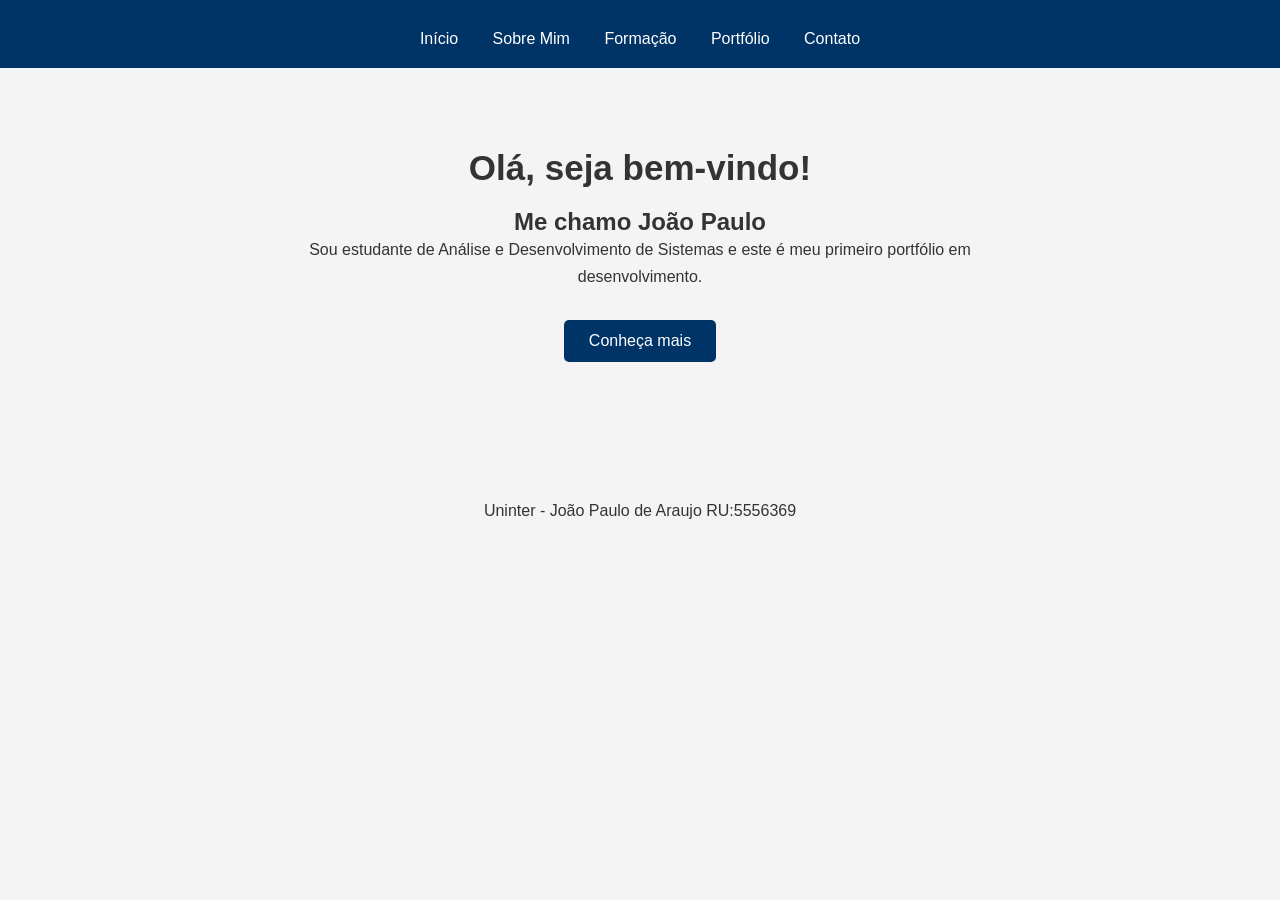
<file: index.html>
<!DOCTYPE html>
<html lang="pt-br">
<head>
    <meta charset="UTF-8">
    <meta name="viewport" content="width=device-width, initial-scale=1.0">
    <title>Portfólio - João Paulo de Araujo</title>

    <link rel="stylesheet" href="style.css">
</head>
<body>

<header>

    <h1></h1>

    <nav>

        <a href="index.html">Início</a>

        <a href="paginas/sobre.html">Sobre Mim</a>

        <a href="paginas/formacao.html">Formação</a>

        <a href="paginas/portfolio.html">Portfólio</a>

        <a href="paginas/contato.html">Contato</a>

    </nav>

</header>

<section class="hero">

    <h2>Olá, seja bem-vindo!</h2>
    <h1>Me chamo João Paulo</h1>

    <p>
        Sou estudante de Análise e Desenvolvimento de Sistemas e este é meu primeiro portfólio em desenvolvimento.
    </p>

    <a class="botao" href="paginas/sobre.html">
        Conheça mais
    </a>

</section>

<footer>

    Uninter - João Paulo de Araujo RU:5556369 

</footer>

</body>
</html>
</file>
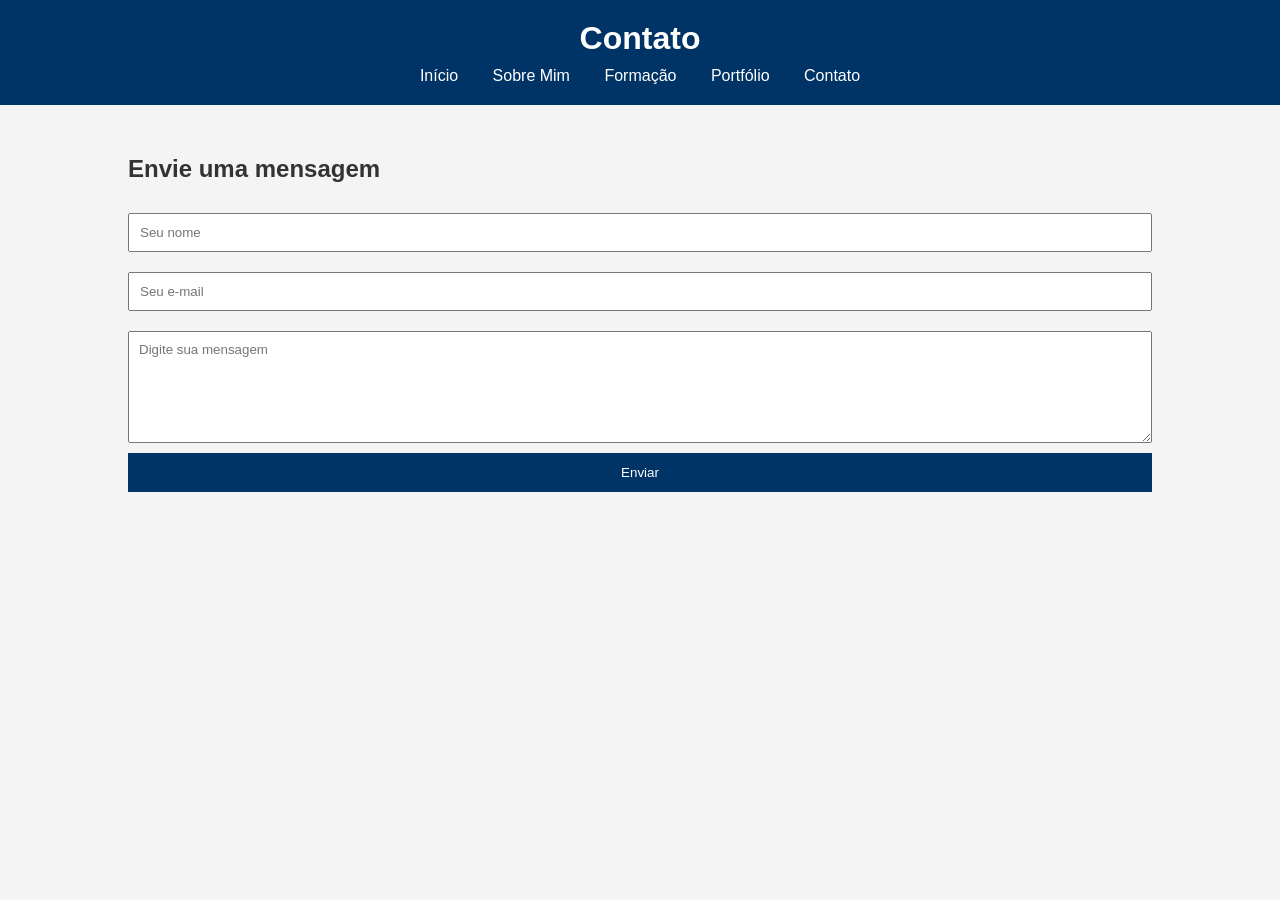
<file: paginas/contato.html>
<!DOCTYPE html>
<html lang="pt-br">

<head>

<meta charset="UTF-8">

<title>Contato</title>

<link rel="stylesheet" href="../style.css">

</head>

<body>

<header>

<h1>Contato</h1>

<nav>

<a href="../index.html">Início</a>

<a href="sobre.html">Sobre Mim</a>

<a href="formacao.html">Formação</a>

<a href="portfolio.html">Portfólio</a>

<a href="contato.html">Contato</a>

</nav>

</header>

<div class="container">

<h2>Envie uma mensagem</h2>

<form>

<input type="text" placeholder="Seu nome">

<input type="email" placeholder="Seu e-mail">

<textarea rows="6" placeholder="Digite sua mensagem"></textarea>

<button type="submit">Enviar</button>

</form>

</div>

</body>

</html>
</file>
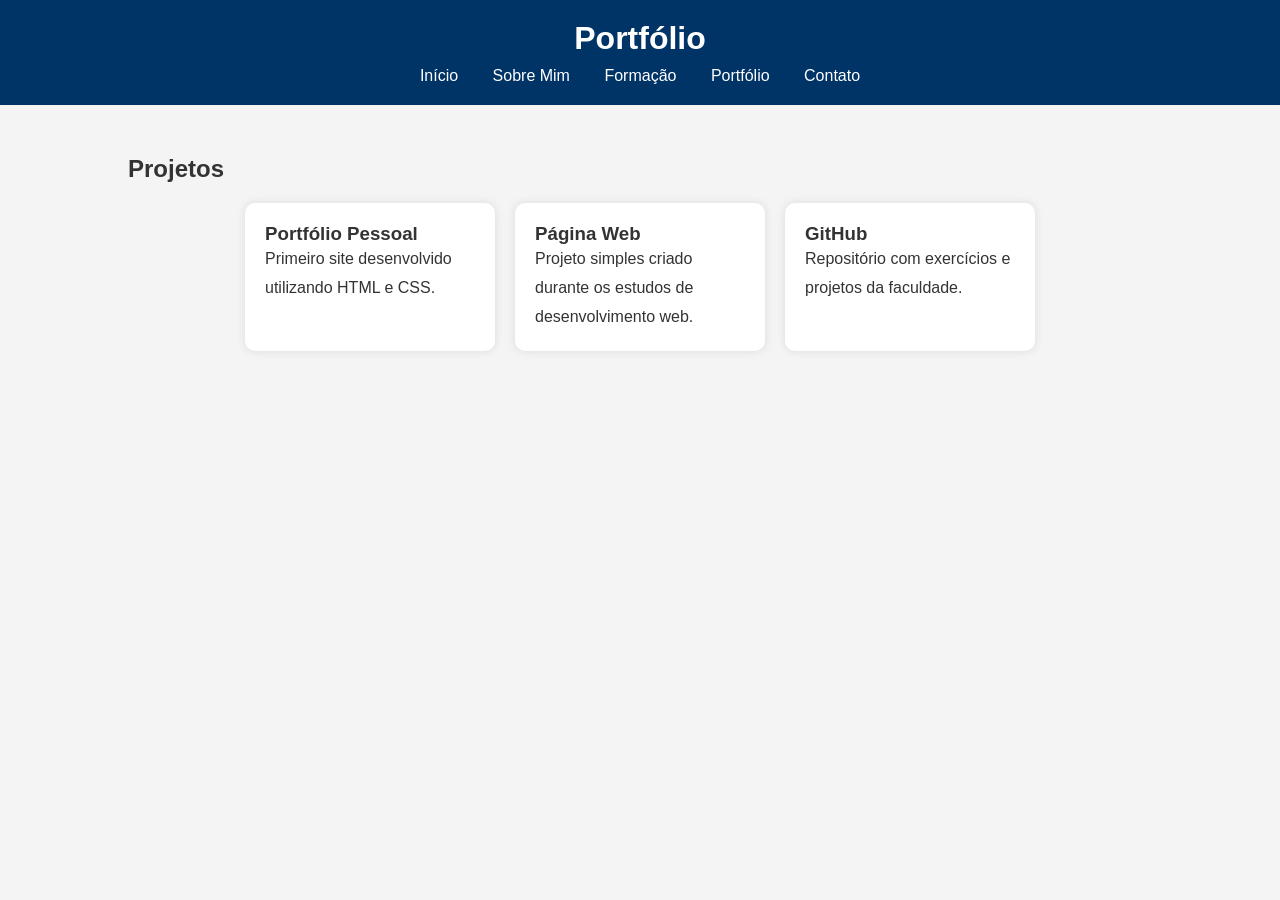
<file: paginas/portfolio.html>
<!DOCTYPE html>
<html lang="pt-br">

<head>

<meta charset="UTF-8">

<title>Portfólio</title>

<link rel="stylesheet" href="../style.css">

</head>

<body>

<header>

<h1>Portfólio</h1>

<nav>

<a href="../index.html">Início</a>

<a href="sobre.html">Sobre Mim</a>

<a href="formacao.html">Formação</a>

<a href="portfolio.html">Portfólio</a>

<a href="contato.html">Contato</a>

</nav>

</header>

<div class="container">

<h2>Projetos</h2>

<div class="cards">

<div class="card">

<h3>Portfólio Pessoal</h3>

<p>Primeiro site desenvolvido utilizando HTML e CSS.</p>

</div>

<div class="card">

<h3>Página Web</h3>

<p>Projeto simples criado durante os estudos de desenvolvimento web.</p>

</div>

<div class="card">

<h3>GitHub</h3>

<p>Repositório com exercícios e projetos da faculdade.</p>

</div>

</div>

</div>

</body>

</html>
</file>
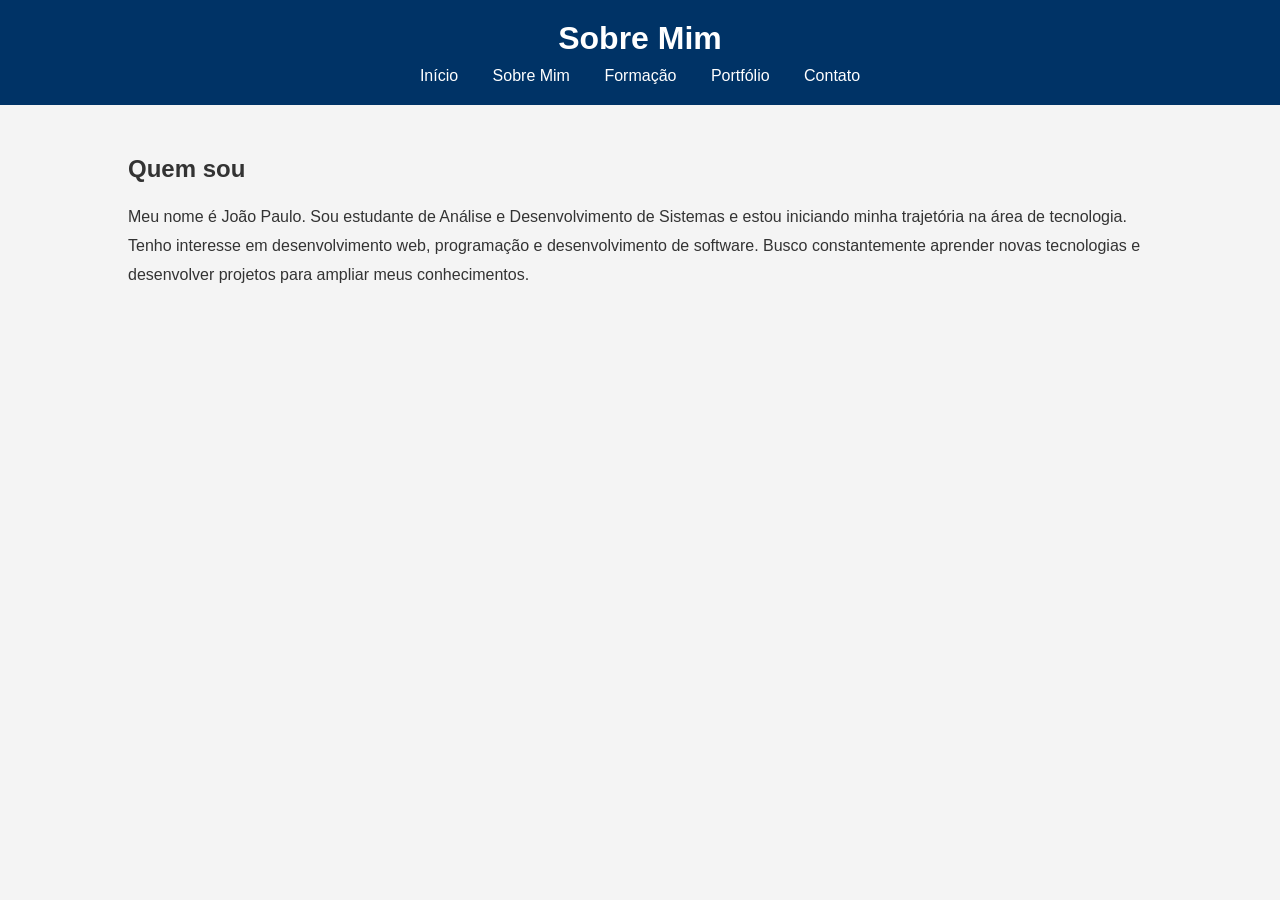
<file: paginas/sobre.html>
<!DOCTYPE html>
<html lang="pt-br">

<head>

<meta charset="UTF-8">

<title>Sobre Mim</title>

<link rel="stylesheet" href="../style.css">

</head>

<body>

<header>

<h1>Sobre Mim</h1>

<nav>

<a href="../index.html">Início</a>

<a href="sobre.html">Sobre Mim</a>

<a href="formacao.html">Formação</a>

<a href="portfolio.html">Portfólio</a>

<a href="contato.html">Contato</a>

</nav>

</header>

<div class="container">

<h2>Quem sou</h2>

<p>

Meu nome é João Paulo. Sou estudante de Análise e Desenvolvimento de Sistemas e estou iniciando minha trajetória na área de tecnologia. Tenho interesse em desenvolvimento web, programação e desenvolvimento de software. Busco constantemente aprender novas tecnologias e desenvolver projetos para ampliar meus conhecimentos.

</p>

</div>

</body>

</html>
</file>
<file: style.css>
*{
    margin:0;
    padding:0;
    box-sizing:border-box;
    font-family:Arial, Helvetica, sans-serif;
}

body{
    background:#f4f4f4;
    color:#333;
}

header{
    background:#003366;
    color:white;
    padding:20px;
}

header h1{
    text-align:center;
    margin-bottom:10px;
}

nav{
    text-align:center;
}

nav a{
    color:white;
    text-decoration:none;
    margin:15px;
}

nav a:hover{
    color:#FFD700;
}

.hero{
    text-align:center;
    padding:80px 20px;
}

.hero h2{
    margin-bottom:20px;
    font-size:35px;
}

.hero p{
    max-width:700px;
    margin:auto;
    line-height:1.7;
}

.botao{

    display:inline-block;

    margin-top:30px;

    padding:12px 25px;

    background:#003366;

    color:white;

    text-decoration:none;

    border-radius:5px;

}

.botao:hover{

    background:#0059b3;

}

.container{

    width:80%;

    margin:50px auto;

}

.container h2{

    margin-bottom:20px;

}

.container p{

    line-height:1.8;

}

.cards{

    display:flex;

    justify-content:center;

    gap:20px;

    flex-wrap:wrap;

}

.card{

    width:250px;

    background:white;

    padding:20px;

    border-radius:10px;

    box-shadow:0 0 10px rgba(0,0,0,.1);

}

form{

    display:flex;

    flex-direction:column;

}

input,textarea{

    padding:10px;

    margin:10px 0;

}

button{

    padding:12px;

    background:#003366;

    color:white;

    border:none;

    cursor:pointer;

}

button:hover{

    background:#0059b3;

}

footer{

    text-align:center;

    padding:20px;

    margin-top:40px;

}
</file>
